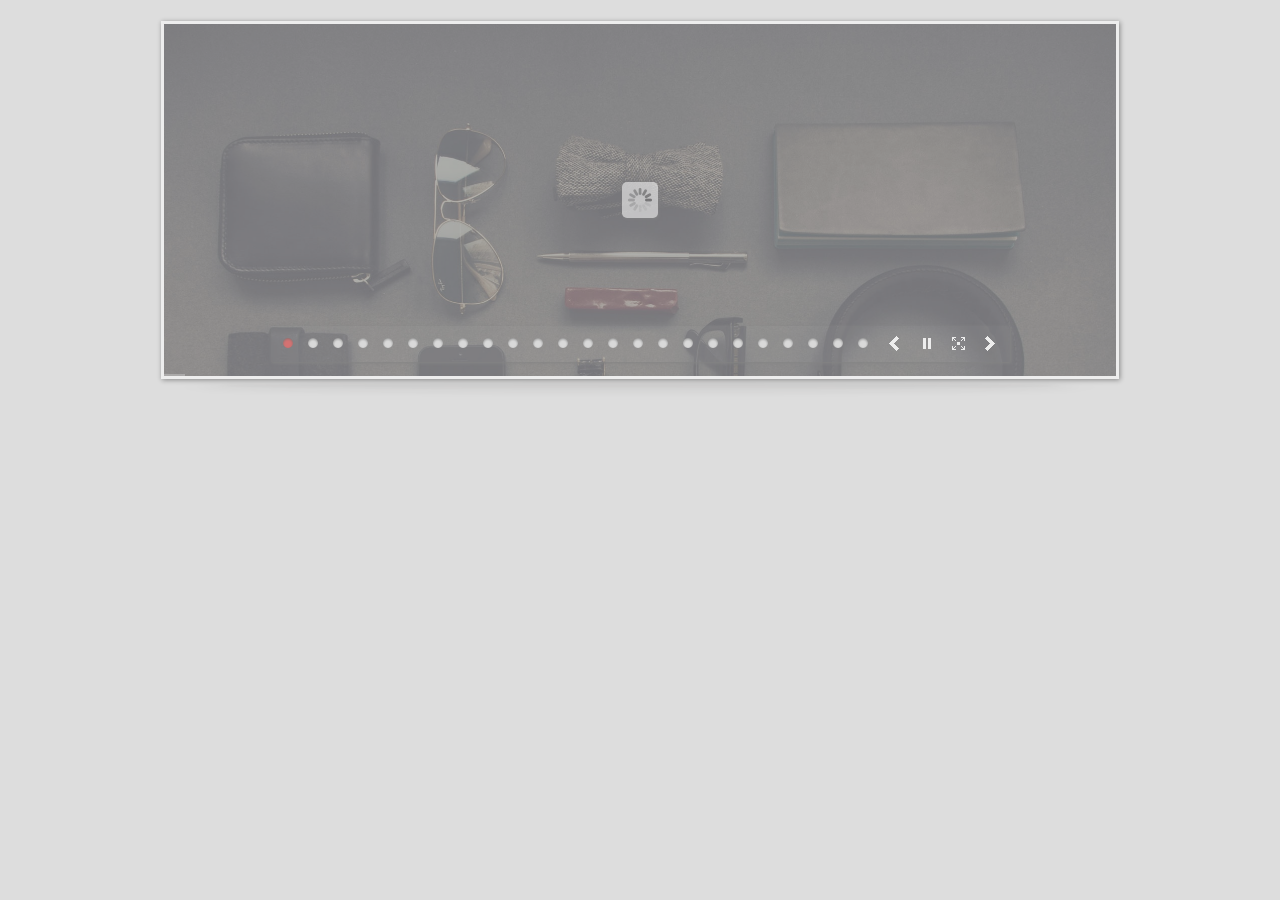
<file: slider.html>
<!DOCTYPE html>
<html>
<head>
	<title>Slider</title>
  <meta http-equiv="content-type" content="text/html; charset=utf-8" />  
	<meta name="keywords" content="Slider, Hi Slider, Simple HTML5 Slideshow, Free js slider" />
	<meta name="description" content="Slider created with Hi Slider which enable you to publish responsive jQuery image slideshows, seamless WordPress slider plugins, amazing website sliding banners and fancy JavaScript slideshow presentation" />     
  <script type="text/javascript" src="sliderengine/jquery.js"></script><script type="text/javascript" src="sliderengine/jquery.hislider.js"></script>
  
  <style>
  	html,body{height:100%; margin:0px;}	
  </style> 
</head>
<body style="background-color:#dddddd;">
	<div style="clear:both;height:20px;width:100%"></div>
	<!----begin------Insert to your webpage where you want to display the slider-->
        <div id='hislider1' style=" max-width:960px;  max-height:360px;height:100%; margin: 0 auto;">
        	
        	<noscript>The slider is powered by <strong>Hi Slider</strong>, a easy jQuery image slider from <a target="_blank" href="hislider.com">hislider.com</a>. Please enable JavaScript to view.</noscript><div class="hi-about-text" style="display:none">This jQuery slider was created with the free <a style="color:#FFF;" href="http://hislider.com" target="_blank">Hi Slider</a> for WordPress plugin,Joomla & Drupal Module from hislider.com.<br /><br /><a style="color:#FFF;" href="#" class="hi-about-ok">OK</a></div><div class="hi-slider-watermark"  style="display:none"><a href="http://hislider.com" target="_blank">hislider.com</a></div>
        </div>
      <!----end------Insert to your webpage where you want to display the slider-->
</body> 
</html>
</file>
